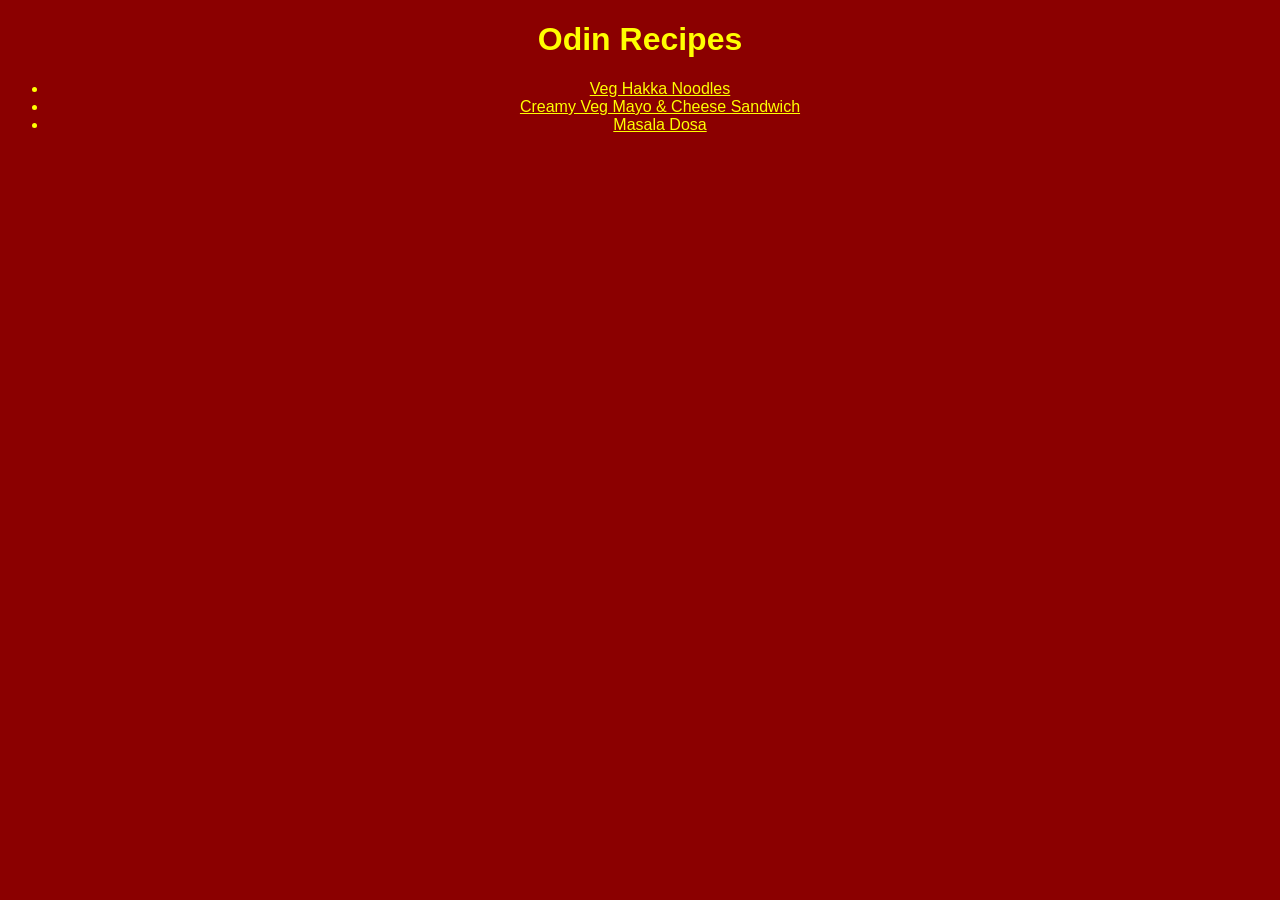
<file: Recipes/index.html>
<!DOCTYPE HTML>
<html>
<head>
    <title>The Odin Project</title>
    <meta name ="viewport" content ="width=device-width, initial-scale = 1.0">
    <link rel = "stylesheet" href = "../CSS_for_recipes/recipes.css">
</head>
<body>
    <h1> Odin Recipes </h1>
    <ul>
        <li><a href="noodles.html">Veg Hakka Noodles</a></li>
        <li><a href="sandwich.html">Creamy Veg Mayo & Cheese Sandwich</a></li>
        <li><a href="dosa.html">Masala Dosa</a></li>
</body>
</html>
</file>
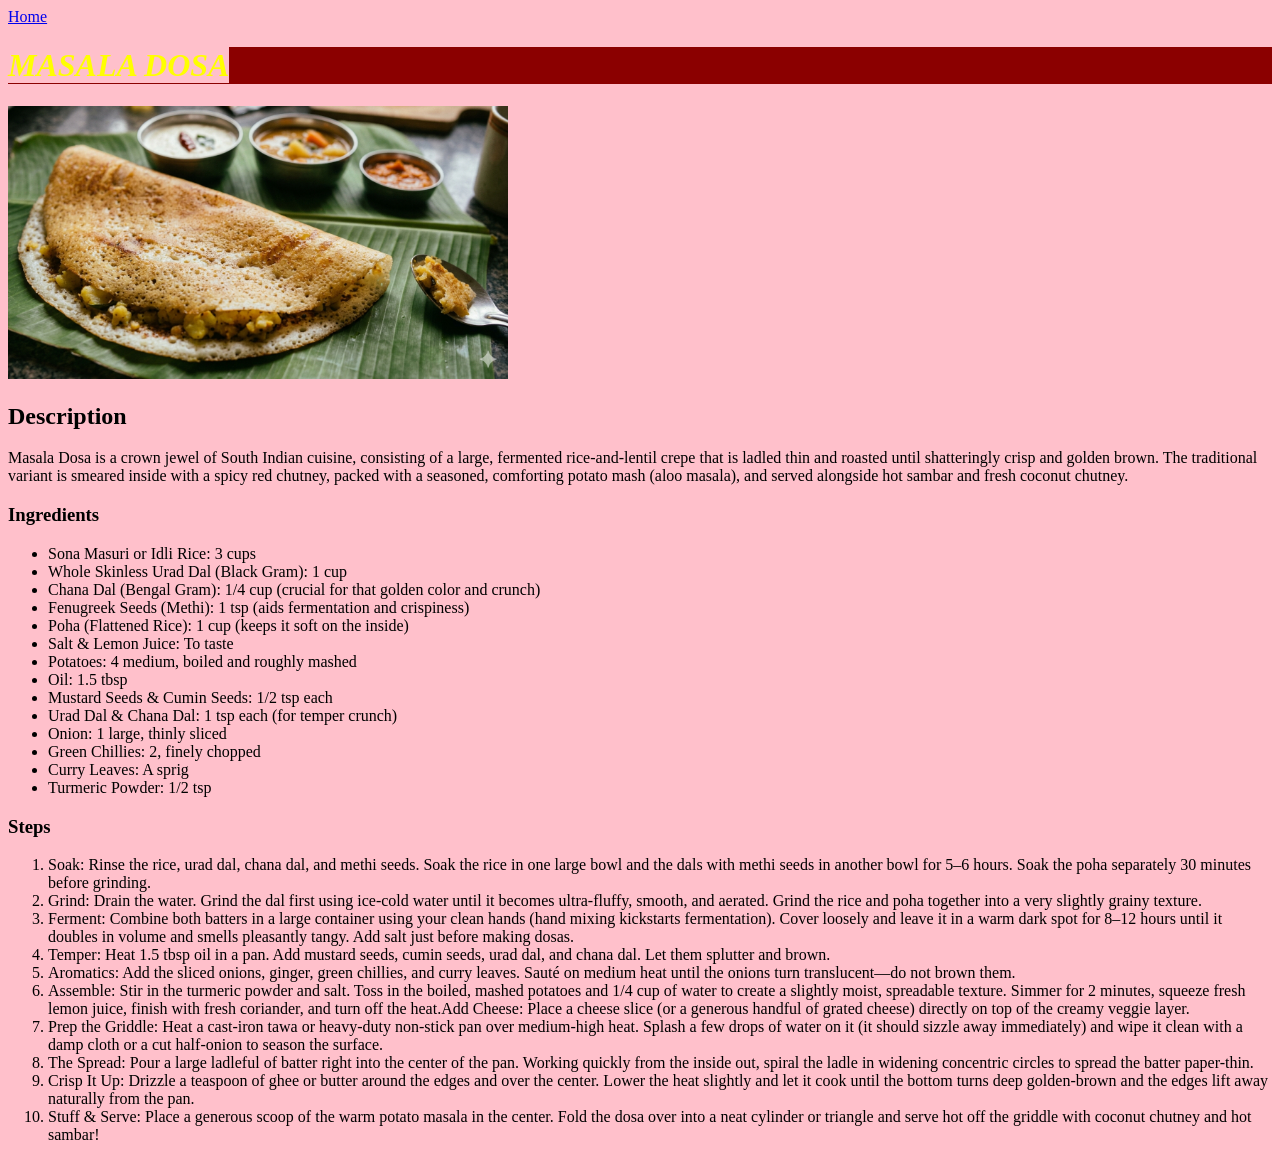
<file: Recipes/dosa.html>
<!DOCTYPE HTML>
<html>
<head>
    <title>Recipe 3: Dosa</title>
    <meta name ="viewport" content ="width=device-width, initial-scale = 1.0">
    <link rel = "stylesheet" href = "../CSS_for_recipes/dosa.css">
</head>
<body>
    <a href="index.html"> Home </a>
    <h1><b><i> MASALA DOSA </i></b></h1>
    <img src= "Images/dosa.jpg" alt = "Masala Dosa" width = 500px height 300px img-align="center">
    <h2><b> Description </b></h2>
    <p> Masala Dosa is a crown jewel of South Indian cuisine, consisting of a large, fermented rice-and-lentil crepe that is ladled thin and roasted until shatteringly crisp and golden brown. The traditional variant is smeared inside with a spicy red chutney, packed with a seasoned, comforting potato mash (aloo masala), and served alongside hot sambar and fresh coconut chutney.</p>
    <h3><b> Ingredients </b></h3>
    <ul>
        <li> Sona Masuri or Idli Rice: 3 cups </li>
        <li> Whole Skinless Urad Dal (Black Gram): 1 cup </li>
        <li> Chana Dal (Bengal Gram): 1/4 cup (crucial for that golden color and crunch) </li>
        <li> Fenugreek Seeds (Methi): 1 tsp (aids fermentation and crispiness)</li>
        <li> Poha (Flattened Rice): 1 cup (keeps it soft on the inside) </li>        
        <li> Salt & Lemon Juice: To taste </li>
        <li> Potatoes: 4 medium, boiled and roughly mashed </li>
        <li> Oil: 1.5 tbsp </li>
        <li> Mustard Seeds & Cumin Seeds: 1/2 tsp each </li>
        <li> Urad Dal & Chana Dal: 1 tsp each (for temper crunch) </li>
        <li> Onion: 1 large, thinly sliced </li>
        <li> Green Chillies: 2, finely chopped </li>
        <li> Curry Leaves: A sprig </li>
        <li> Turmeric Powder: 1/2 tsp </li>
    </ul>
    <h3><b> Steps </b></h3>
    <ol>
        <li> Soak: Rinse the rice, urad dal, chana dal, and methi seeds. Soak the rice in one large bowl and the dals with methi seeds in another bowl for 5–6 hours. Soak the poha separately 30 minutes before grinding.</li>
        <li> Grind: Drain the water. Grind the dal first using ice-cold water until it becomes ultra-fluffy, smooth, and aerated. Grind the rice and poha together into a very slightly grainy texture.</li>
        <li> Ferment: Combine both batters in a large container using your clean hands (hand mixing kickstarts fermentation). Cover loosely and leave it in a warm dark spot for 8–12 hours until it doubles in volume and smells pleasantly tangy. Add salt just before making dosas.</li>
        <li> Temper: Heat 1.5 tbsp oil in a pan. Add mustard seeds, cumin seeds, urad dal, and chana dal. Let them splutter and brown.
        <li> Aromatics: Add the sliced onions, ginger, green chillies, and curry leaves. Sauté on medium heat until the onions turn translucent—do not brown them. </li>
        <li> Assemble: Stir in the turmeric powder and salt. Toss in the boiled, mashed potatoes and 1/4 cup of water to create a slightly moist, spreadable texture. Simmer for 2 minutes, squeeze fresh lemon juice, finish with fresh coriander, and turn off the heat.Add Cheese: Place a cheese slice (or a generous handful of grated cheese) directly on top of the creamy veggie layer.</li>
        <li> Prep the Griddle: Heat a cast-iron tawa  or heavy-duty non-stick pan over medium-high heat. Splash a few drops of water on it (it should sizzle away immediately) and wipe it clean with a damp cloth or a cut half-onion to season the surface.</li>
        <li> The Spread: Pour a large ladleful of batter right into the center of the pan. Working quickly from the inside out, spiral the ladle in widening concentric circles to spread the batter paper-thin.</li>
        <li> Crisp It Up: Drizzle a teaspoon of ghee or butter around the edges and over the center. Lower the heat slightly and let it cook until the bottom turns deep golden-brown and the edges lift away naturally from the pan.</li>
        <li> Stuff & Serve: Place a generous scoop of the warm potato masala in the center. Fold the dosa over into a neat cylinder or triangle and serve hot off the griddle with coconut chutney and hot sambar!</li>
    </ol>
</body>
</html>
</file>
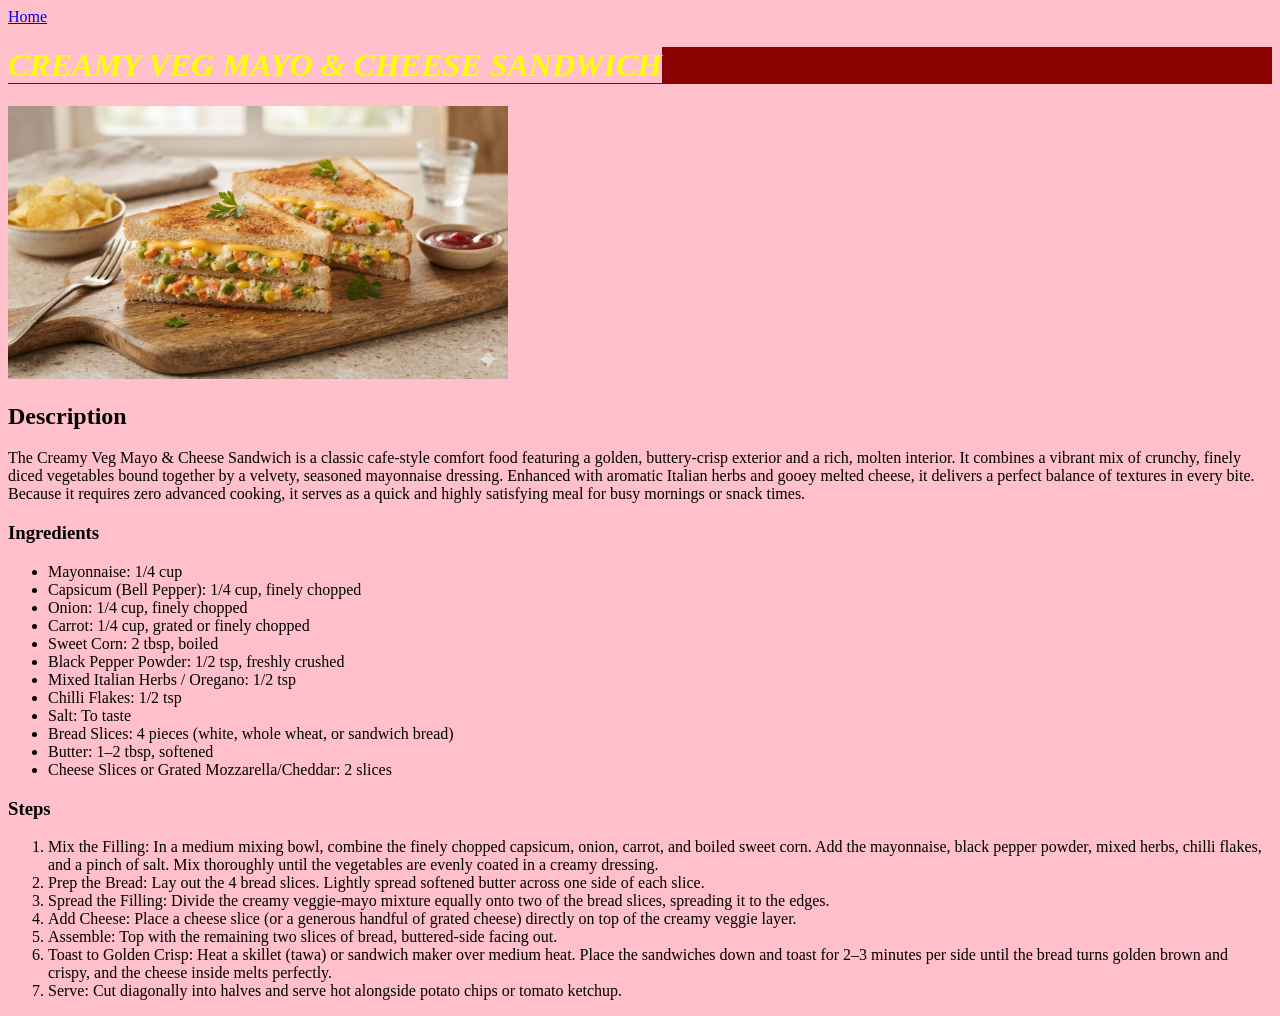
<file: Recipes/sandwich.html>
<!DOCTYPE HTML>
<html>
<head>
    <title>Recipe 2: Sandwich</title>
    <meta name ="viewport" content ="width=device-width, initial-scale = 1.0">
    <link rel = "stylesheet" href = "../CSS_for_recipes/sandwich.css">                             <!--Here firstly we got out of Recipes folder using .. then chose diff folder-->
</head>
<body>
    <a href="index.html"> Home </a>
    <h1><b><i> CREAMY VEG MAYO & CHEESE SANDWICH </i></b></h1>
    <img src= "Images/Sandwich.jpg" alt = "Creamy Veg Mayo & Cheese Sandwich" width = 500px height 300px img-align="center">
    <h2><b> Description </b></h2>
    <p> The Creamy Veg Mayo & Cheese Sandwich is a classic cafe-style comfort food featuring a golden, buttery-crisp exterior and a rich, molten interior. It combines a vibrant mix of crunchy, finely diced vegetables bound together by a velvety, seasoned mayonnaise dressing. Enhanced with aromatic Italian herbs and gooey melted cheese, it delivers a perfect balance of textures in every bite. Because it requires zero advanced cooking, it serves as a quick and highly satisfying meal for busy mornings or snack times.</p>
    <h3><b> Ingredients </b></h3>
    <ul>
        <li> Mayonnaise: 1/4 cup </li>
        <li> Capsicum (Bell Pepper): 1/4 cup, finely chopped </li>
        <li> Onion: 1/4 cup, finely chopped </li>
        <li> Carrot: 1/4 cup, grated or finely chopped </li>
        <li> Sweet Corn: 2 tbsp, boiled </li>        
        <li> Black Pepper Powder: 1/2 tsp, freshly crushed </li>
        <li> Mixed Italian Herbs / Oregano: 1/2 tsp </li>
        <li> Chilli Flakes: 1/2 tsp </li>
        <li> Salt: To taste </li>
        <li> Bread Slices: 4 pieces (white, whole wheat, or sandwich bread) </li>
        <li> Butter: 1–2 tbsp, softened </li>
        <li> Cheese Slices or Grated Mozzarella/Cheddar: 2 slices </li>
    </ul>
    <h3><b> Steps </b></h3>
    <ol>
        <li>Mix the Filling: In a medium mixing bowl, combine the finely chopped capsicum, onion, carrot, and boiled sweet corn. Add the mayonnaise, black pepper powder, mixed herbs, chilli flakes, and a pinch of salt. Mix thoroughly until the vegetables are evenly coated in a creamy dressing.</li>
        <li>Prep the Bread: Lay out the 4 bread slices. Lightly spread softened butter across one side of each slice.</li>
        <li>Spread the Filling: Divide the creamy veggie-mayo mixture equally onto two of the bread slices, spreading it to the edges.</li>
        <li>Add Cheese: Place a cheese slice (or a generous handful of grated cheese) directly on top of the creamy veggie layer.</li>
        <li>Assemble: Top with the remaining two slices of bread, buttered-side facing out.</li>
        <li>Toast to Golden Crisp: Heat a skillet (tawa) or sandwich maker over medium heat. Place the sandwiches down and toast for 2–3 minutes per side until the bread turns golden brown and crispy, and the cheese inside melts perfectly.</li>
        <li>Serve: Cut diagonally into halves and serve hot alongside potato chips or tomato ketchup.</li>
    </ol>
</body>
</html>
</file>
<file: CSS_for_recipes/recipes.css>
* {
    background-color: darkred;
    color: yellow;
    font-family: Arial, sans-serif;
    text-align: center;
}
</file>
<file: CSS_for_recipes/dosa.css>
* {
    background-color: pink;
}


h1 {
    background-color: darkred;
    color : yellow;
}
</file>
<file: CSS_for_recipes/sandwich.css>
* {
    background-color: pink;
}


h1 {
    background-color: darkred;
    color : yellow;
}
</file>
